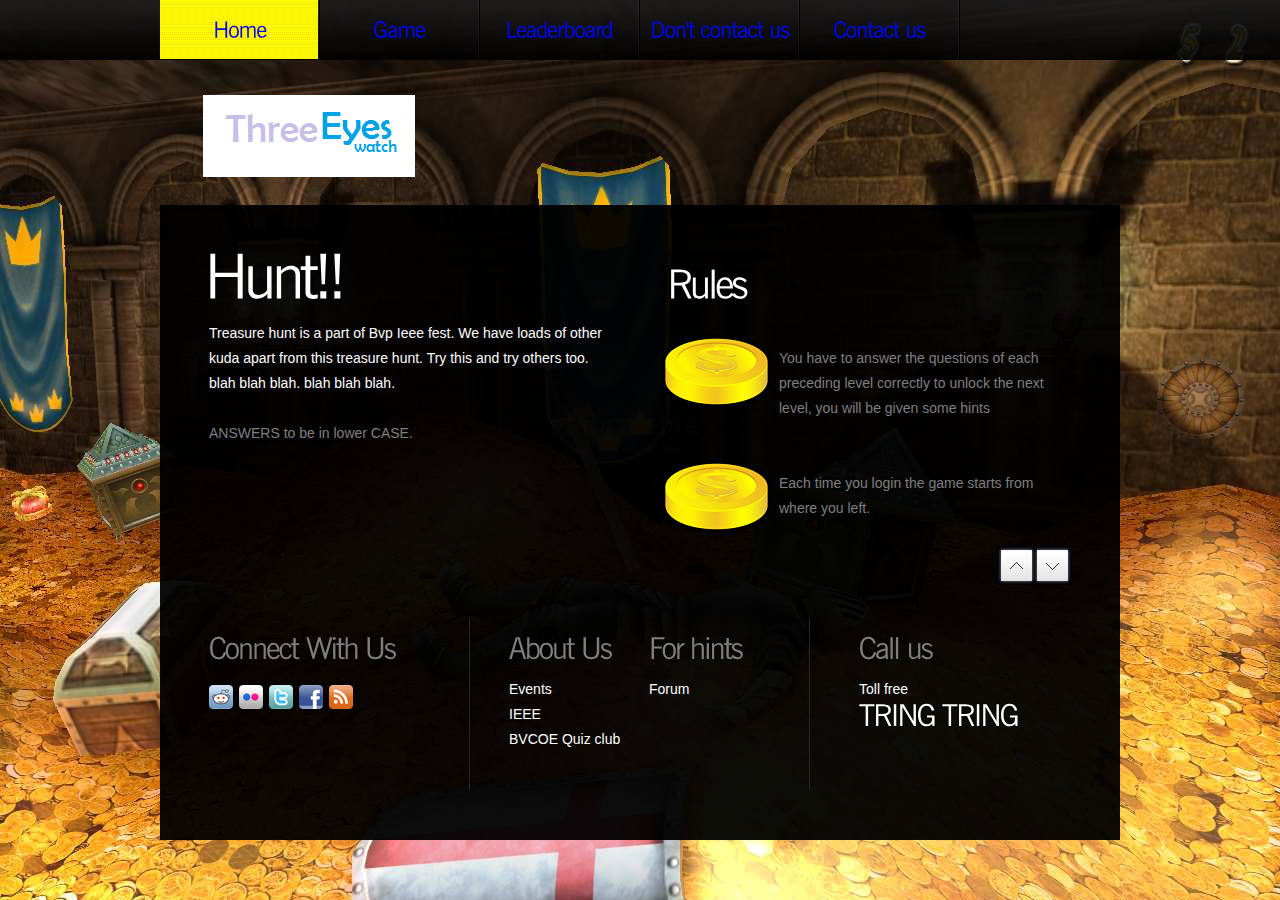
<file: index.html>
﻿<!DOCTYPE html>
<html lang="en">
<head>
  <title></title>
  <meta charset="utf-8">
  <link rel="stylesheet" href="css/reset.css" type="text/css" media="all">
  <link rel="stylesheet" href="css/layout.css" type="text/css" media="all">
  <link rel="stylesheet" href="css/style.css" type="text/css" media="all">
  <script type="text/javascript" src="js/jquery-1.6.js" ></script>
  <script type="text/javascript" src="js/cufon-yui.js"></script>
  <script type="text/javascript" src="js/cufon-replace.js"></script>
  		<script type="text/javascript" src="js/NewsGoth_BT_400.font.js"></script>
  		<script type="text/javascript" src="js/NewsGoth_BT_700.font.js"></script>
  <script type="text/javascript" src="js/jcarousellite.js"></script>
  <script type="text/javascript" src="js/jquery.easing.1.3.js"></script>
  <script type="text/javascript" src="js/jquery.mousewheel.js"></script>
  <script type="text/javascript" src="js/atooltip.jquery.js"></script>


  <!--[if lt IE 9]>
  	<script type="text/javascript" src="js/html5.js"></script>
    <link rel="stylesheet" href="css/ie.css" type="text/css" media="all">
  <![endif]-->
	<!--[if lt IE 7]>
		<div style=' clear: both; text-align:center; position: relative;'>
			<a href="http://www.microsoft.com/windows/internet-explorer/default.aspx?ocid=ie6_countdown_bannercode"><img src="http://storage.ie6countdown.com/assets/100/images/banners/warning_bar_0000_us.jpg" border="0"  alt="" /></a>
		</div>
	<![endif]-->
</head>

<body id="page1">
	<div class="bg1">
		<div class="main">
			<!--header -->
			<header>
				<nav>
					<ul id="menu">
						<li class="active"><a href="index.html"><FONT COLOR="#0000FF">Home</font></a></li>
						<li><a href="hello.php"><FONT COLOR="#0000FF">Game</font></a></li>
						<li><a href="leader.php"><FONT COLOR="#0000FF">Leaderboard</font></a></li>
					
						<li><a href="Dcu.html"><FONT COLOR="#0000FF">Don't contact us</font></a></li>
						<li><a href="https://www.facebook.com/pages/3eyes-Community/141524919294763"><FONT COLOR="#0000FF">Contact us</font></a></li>
					</ul>
				</nav>
				<h1><a href="index.html" id="logo">Treasure hunt BVP</a></h1>
			</header><div class="ic"></div>
			<!--header end-->
			<div class="box">
			<!--content -->
			<article id="content">
				<div class="wrapper pad_bot1">
					<section class="col1">
						<h2 id="welcom">Hunt!!</h2>
						<p class="color1">Treasure hunt is a part of Bvp Ieee fest. We have loads of other kuda apart from this treasure hunt. Try this and try others too. blah blah blah. blah blah blah.</p>
						<p class="pad_bot1">ANSWERS to be in lower CASE. </p>
						
					</section>
					<section class="col1 pad_left1">
						<h2>Rules</h2>
						<div id="gallery1">
							<ul>
								<li>
									<span class="dropcap_1"></span>
									<p><br>You have to answer the questions of each preceding level correctly to unlock the next level, you will be given some hints<br>
											
								</li>
								<li>
									<span class="dropcap_1"></span>
									<p><br>Each time you login the game starts from where you left. <br>
											</p>
								</li>
							</ul>
						</div>
						<a href="#" class="next"></a>
						<a href="#" class="prev"></a>
					</section>
				</div>
				
			</article>
			<!--content end-->
			<!--footer -->
			<footer>
				<div class="line1">
					<div class="line2 wrapper">
						<div class="icons">
							<h4>Connect With Us</h4>
							<ul id="icons">
								<li><a href="#" class="normaltip" title="Reddit"><img src="images/icon1.jpg" alt=""></a></li>
								<li><a href="#" class="normaltip" title="Flickr"><img src="images/icon2.jpg" alt=""></a></li>
								<li><a href="#" class="normaltip" title="Twitter"><img src="images/icon3.jpg" alt=""></a></li>
								<li><a href="#" class="normaltip" title="Facebook"><img src="images/icon4.jpg" alt=""></a></li>
								<li><a href="#" class="normaltip" title="Rss"><img src="images/icon5.jpg" alt=""></a></li>
							</ul>
							<!-- {%FOOTER_LINK} -->
						</div>
						<div class="info">
							<h4>About Us</h4>
							<ul>
								<li><a href="#">Events</a></li>
								<li><a href="#">IEEE</a></li>
								<li><a href="#">BVCOE Quiz club</a></li>
							
							</ul>
						</div>
						<div class="info">
							<h4>For hints</h4>
							<ul>
								
								<li><a href="#">Forum</a></li>
								
							</ul>
						</div>
						<div class="phone">
							<h4>Call us</h4>
							<p>Toll free<span>Tring Tring</span></p>
						</div>
					
			</footer>
			<!--footer end-->
			</div>
		</div>
	</div>
<script>
$(document).ready(function(){
	//gallery
	$("#gallery1").jCarouselLite({
			btnNext: ".next",
		 	btnPrev: ".prev",
       		mouseWheel: true,
			vertical: true,
			circular: true,
			visible: 2,
			speed: 600,
			easing: 'easeOutCirc'
	});
	Cufon.now();
})
</script>
</body>
</html>
</file>
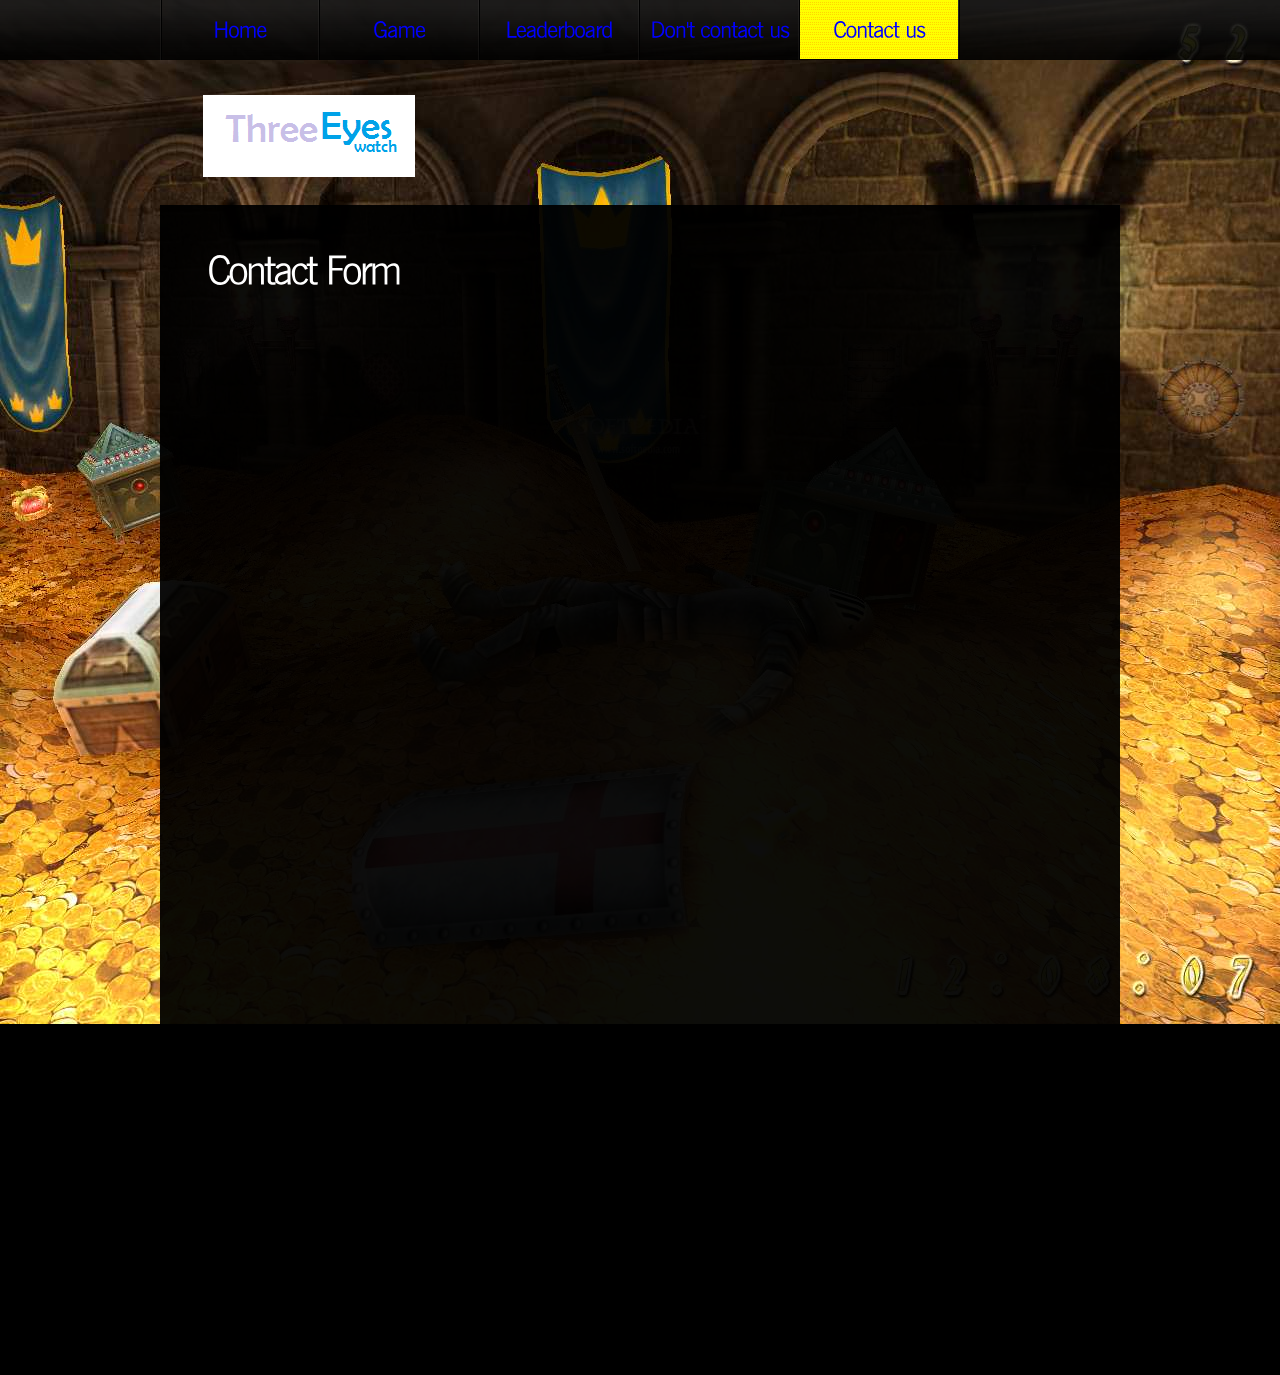
<file: Contacts.html>
<!DOCTYPE html>
<html lang="en">
	<head>
		<title></title>
		<meta charset="utf-8">
		<link rel="stylesheet" href="css/reset.css" type="text/css" media="all">
		<link rel="stylesheet" href="css/layout.css" type="text/css" media="all">
		<link rel="stylesheet" href="css/style.css" type="text/css" media="all">
		<script type="text/javascript" src="js/jquery-1.6.js" ></script>
		<script type="text/javascript" src="js/cufon-yui.js"></script>
		<script type="text/javascript" src="js/cufon-replace.js"></script>
		<script type="text/javascript" src="js/NewsGoth_BT_400.font.js"></script>
		<script type="text/javascript" src="js/NewsGoth_BT_700.font.js"></script>
		<script type="text/javascript" src="js/atooltip.jquery.js"></script>
		<!--[if lt IE 9]>
			<script type="text/javascript" src="js/html5.js"></script>
			<link rel="stylesheet" href="css/ie.css" type="text/css" media="all">
		<![endif]-->
		<!--[if lt IE 7]>
			<div style=' clear: both; text-align:center; position: relative;'>
				<a href="http://www.microsoft.com/windows/internet-explorer/default.aspx?ocid=ie6_countdown_bannercode"><img src="http://storage.ie6countdown.com/assets/100/images/banners/warning_bar_0000_us.jpg" border="0"  alt="" /></a>
			</div>
		<![endif]-->
	</head>
	<body id="page6">
		<div class="bg1">
			<div class="main">
				<!--header -->
				<header>
					<nav>
						<ul id="menu">
							<li><a href="index.html"><FONT COLOR="#0000FF">Home</font></a></li>
							<li><a href="hello.php"><FONT COLOR="#0000FF">Game</font></a></li>
							<li><a href="leader.php"><FONT COLOR="#0000FF">Leaderboard</font></a></li>
						
							<li><a href="Dcu.html"><FONT COLOR="#0000FF">Don't contact us</font></a></li>
							<li class="active"><a href="Contacts.html"><FONT COLOR="#0000FF">Contact us</font></a></li>
						</ul>
					</nav>
					<h1><a href="index.html" id="logo">night club feel the rhythm</a></h1>
				</header><div class="ic"></div>
				<!--header end-->
				<div class="box">
				<!--content -->
				<article id="content">
					<div class="wrapper">
						<h2>Contact Form</h2>
						
					<iframe src="http://pahel.clanteam.com" width="100%" height="1000">
					</div>
					
				</article>
				<!--content end-->
				<!--footer -->
				<footer>
					<div class="line1">
						<div class="line2 wrapper">
							<div class="icons">
								<h4>Connect With Us</h4>
								<ul id="icons">
									<li><a href="#" class="normaltip" title="Reddit"><img src="images/icon1.jpg" alt=""></a></li>
									<li><a href="#" class="normaltip" title="Flickr"><img src="images/icon2.jpg" alt=""></a></li>
									<li><a href="#" class="normaltip" title="Twitter"><img src="images/icon3.jpg" alt=""></a></li>
									<li><a href="#" class="normaltip" title="Facebook"><img src="images/icon4.jpg" alt=""></a></li>
									<li><a href="#" class="normaltip" title="Rss"><img src="images/icon5.jpg" alt=""></a></li>
								</ul>
								<!-- {%FOOTER_LINK} -->
							</div>
							<div class="info">
								<h4>About Us</h4>
								<ul>
									<li><a href="#">Events</a></li>
									<li><a href="#">IEEE</a></li>
									<li><a href="#">BVCOE Quiz club</a></li>
									
								</ul>
							</div>
							<div class="info">
								<h4>For hints</h4>
								<ul>
								
									<li><a href="#">Forum</a></li>
									
								</ul>
							</div>
							<div class="phone">
								<h4>Call us</h4>
								<p>Toll free<span>Tring Tring</span></p>
							</div>
						
				</footer>
				<!--footer end-->
				</div>
			</div>
		</div>
		<script>
			Cufon.now();
		</script>
	</body>
</html>
</file>
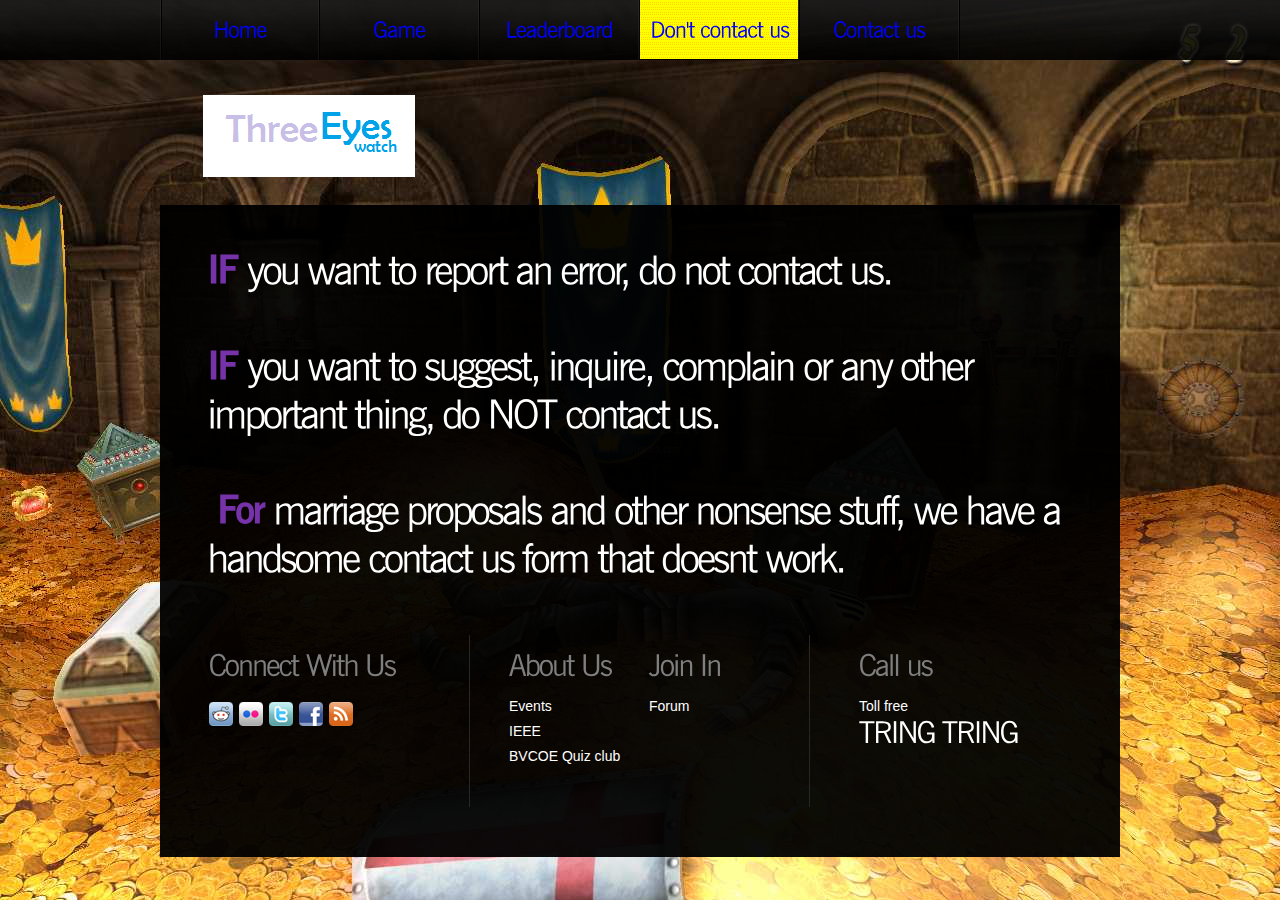
<file: Dcu.html>
<!DOCTYPE html>
<html lang="en">
<head>
  <title></title>
  <meta charset="utf-8">
  <link rel="stylesheet" href="css/reset.css" type="text/css" media="all">
  <link rel="stylesheet" href="css/layout.css" type="text/css" media="all">
  <link rel="stylesheet" href="css/style.css" type="text/css" media="all">
  <script type="text/javascript" src="js/jquery-1.6.js" ></script>
  <script type="text/javascript" src="js/cufon-yui.js"></script>
  <script type="text/javascript" src="js/cufon-replace.js"></script>
  		<script type="text/javascript" src="js/NewsGoth_BT_400.font.js"></script>
  		<script type="text/javascript" src="js/NewsGoth_BT_700.font.js"></script>
  <script type="text/javascript" src="js/atooltip.jquery.js"></script>


  <!--[if lt IE 9]>
  	<script type="text/javascript" src="js/html5.js"></script>
    <link rel="stylesheet" href="css/ie.css" type="text/css" media="all">
  <![endif]-->
	<!--[if lt IE 7]>
		<div style=' clear: both; text-align:center; position: relative;'>
			<a href="http://www.microsoft.com/windows/internet-explorer/default.aspx?ocid=ie6_countdown_bannercode"><img src="http://storage.ie6countdown.com/assets/100/images/banners/warning_bar_0000_us.jpg" border="0"  alt="" /></a>
		</div>
	<![endif]-->
</head>

<body id="page5">
	<div class="bg1">
		<div class="main">
			<!--header -->
			<header>
				<nav>
					<ul id="menu">
						<li><a href="index.html"><FONT COLOR="#0000FF">Home</font></a></li>
						<li><a href="hello.php"><FONT COLOR="#0000FF">Game</font></a></li>
						<li><a href="leader.php"><FONT COLOR="#0000FF">Leaderboard</font></a></li>
					
						<li class="active"><a href="Dcu.html"><FONT COLOR="#0000FF">Don't contact us</font></a></li>
						<li><a href="https://www.facebook.com/pages/3eyes-Community/141524919294763"><FONT COLOR="#0000FF">Contact us</font></a></li>
					</ul>
				</nav>
				<h1><a href="index.html" id="logo">night club feel the rhythm</a></h1>
			</header><div class="ic"></div>
			<!--header end-->
			<div class="box">
			<!--content -->
			<article id="content">
				<div class="wrapper">
					<h2><strong>IF</strong> you want to report an error, do not contact us. <br> <br> <strong>IF</strong> you want to suggest, inquire, complain or any other important thing, do NOT contact us.<br><br><strong> For</strong> marriage proposals and other nonsense stuff, we have a handsome contact us form that doesnt work.</h2>
					
				</div>
			</article>
			<!--content end-->
			<!--footer -->
			<footer>
				<div class="line1">
					<div class="line2 wrapper">
						<div class="icons">
							<h4>Connect With Us</h4>
							<ul id="icons">
								<li><a href="#" class="normaltip" title="Reddit"><img src="images/icon1.jpg" alt=""></a></li>
								<li><a href="#" class="normaltip" title="Flickr"><img src="images/icon2.jpg" alt=""></a></li>
								<li><a href="#" class="normaltip" title="Twitter"><img src="images/icon3.jpg" alt=""></a></li>
								<li><a href="#" class="normaltip" title="Facebook"><img src="images/icon4.jpg" alt=""></a></li>
								<li><a href="#" class="normaltip" title="Rss"><img src="images/icon5.jpg" alt=""></a></li>
							</ul>
							<!-- {%FOOTER_LINK} -->
						</div>
						<div class="info">
							<h4>About Us</h4>
							<ul>
								<li><a href="#">Events</a></li>
								<li><a href="#">IEEE</a></li>
								<li><a href="#">BVCOE Quiz club</a></li>
								
							</ul>
						</div>
						<div class="info">
							<h4>Join In</h4>
							<ul>
							
								<li><a href="#">Forum</a></li>
							
							</ul>
						</div>
						<div class="phone">
							<h4>Call us</h4>
							<p>Toll free<span>Tring Tring</span></p>
						</div>
					
			</footer>
			<!--footer end-->
			</div>
		</div>
	</div>
<script>
	Cufon.now();
</script>
</body>
</html>
</file>
<file: css/layout.css>
.col1, .col2, .col3, .cols { float:left;}

.col1{ width:400px;}
.cols{ width:260px;}

.col2{ width:580px;}

/*======= index.html =======*/
/*======= index-1.html =======*/
/*======= index-2.html =======*/
/*======= index-3.html =======*/
/*======= index-4.html =======*/
/*======= index-5.html =======*/
#page6 .col1{ width:247px;}
/*======= index-6.html =======*/
</file>
<file: css/style.css>
/* Getting the new tags to behave */
article, aside, audio, canvas, command, datalist, details, embed, figcaption, figure, footer, header, hgroup, keygen, meter, nav, output, progress, section, source, video{ display: block; }
mark, rp, rt, ruby, summary, time{ display: inline }

/* Left & Right alignment */

.left { float:left;}
.right { float:right;}
.wrapper {width:100%; overflow:hidden;}

/* Global properties ======================================================== */

body{ background: url(../images/bg.jpg) center 0 no-repeat #000; border:0; font:14px Arial, Helvetica, sans-serif; color:#7f7f7f; line-height:25px; min-width:960px;}
.ic, .ic a {border:0;float:right;background:#fff;color:#f00;width:50%;line-height:10px;font-size:10px;margin:-220% 0 0 0;overflow:hidden;padding:0}
.css3{border-radius: 8px; -moz-border-radius: 8px; -webkit-border-radius: 8px; box-shadow: 0 0 4px rgba(0, 0, 0, .4); -moz-box-shadow: 0 0 4px rgba(0, 0, 0, .4); -webkit-box-shadow: 0 0 4px rgba(0, 0, 0, .4); position: relative;}

/* Global Structure ============================================================= */

.main {	margin: 0 auto;	width: 960px; }

.bg1{ background:url(../images/bg_menu.png) 0 0 repeat-x}

/* ============================= main layout ====================== */

a{ color:#7f7f7f; text-decoration: underline; outline:none}
a:hover{ text-decoration: none}
h1{ padding:35px 0 0 43px;}
h2{ font-size:40px; color:#fff; line-height:1.2em; padding:20px 0 14px 0; letter-spacing:-3px; font-weight:400; margin-left:-2px;}
h2#welcom{ font-size:61px; line-height:1.2em; padding:0 0 9px 0; letter-spacing:-5px; margin-left:-5px;}
h2 strong{ font-weight:700; color:#7532a9;}
h3{ font-size:30px; line-height:1.2em; color:#7532a9; padding:0 0 8px 0; font-weight:400; letter-spacing:-2px;}
h4{ font-size:30px; color:#7f7f7f; line-height:1.2em; font-weight:400; letter-spacing:-2px; padding:12px 0 11px 0}
p{ padding-bottom:25px;}

/* ============================= header ====================== */
header{ height:205px;}

#logo{ display:block; text-indent:-9999px; background:url(../images/logo.png) 0 0 no-repeat; width:273px; height:86px;}

#menu { width:100%; overflow:hidden; background:url(../images/menu_line.png) 0 0 no-repeat}
#menu > li { float:left; padding-right:2px; background:url(../images/menu_line.png) right 0 no-repeat}
#menu > li > a{ display:block; width:158px; font-size:22px; color:#7f7f7f; text-decoration:none; text-align:center; height:60px; line-height:60px; letter-spacing:-1px;}
#menu > li > a:hover, #menu > .active > a{ background:url(../images/menu_active.gif) top repeat-x; color:#fff}
.alignleft {
float: left;
}
.alignright {
float: right;
}

/* ============================= content ====================== */

.box{background:url(../images/bg_content.png) repeat; padding:20px 46px 50px 49px; overflow:hidden}
#page1 .box{ padding-top:34px;}

#content{ padding-bottom:18px;}
#page2 #content{ padding-bottom:50px;}
#page5 #content{ padding-bottom:40px;}

.pad_left1{ padding-left:60px}
.pad_bot1{ padding-bottom:15px;}
.pad_bot2{ padding-bottom:30px;}
.marg_right1{ margin-right:40px}
#page2 .pad_bot1{ padding-bottom:40px;}
#page5 .pad_bot1{ padding-bottom:10px;}
#page6 .pad_left1{ padding-left:36px;}
#page6 .pad_bot1{ padding-bottom:10px;}

.color1{ color:#fff}
.color2{ color:#7532a9}

.link1{ color:#fff; text-decoration: none}
.link1:hover{ color:#7532a9}

.link2{ color:#7532a9; text-decoration: none}
.link2:hover{ text-decoration:underline}

.dropcap_1{ float:left; margin-top:-4px; width:110px; height:95px; background:url(../images/bg_dropcap.png) 0 0 no-repeat; margin-right:7px; font-size:48px; color:#fff; line-height:1.2em; text-align:center; font-weight:bold; letter-spacing:-4px; padding-top:15px;}
.dropcap_1 span{ display:block; font-size:19px; line-height:1.2em; font-weight:400; letter-spacing:-1px; margin-top:-11px}

#gallery1{ height: 225px !important; margin-left:-7px;}
#gallery1 li{ overflow:inherit !important; }

.prev, .next{ float:right; background:url(../images/markers.jpg) 0 0 no-repeat; width:39px; height:39px; margin-right:-3px;}
.next{ background-position:right 0}
.prev:hover{ background-position: 0 bottom}
.next:hover{ background-position: right bottom}


.list1{}
.list1 li{ line-height:25px;}
.list1 li a{ color:#fff; text-decoration:none; padding-left:14px; background:url(../images/marker_1.gif) 0 5px no-repeat}
.list1 li a:hover{ color:#7532a9}

.folio {}
.folio dt{position:relative; width:100%; height:455px; margin-bottom:40px;}
.folio dt img{ position:absolute; top:0; left:0}
.folio ul{ float:left; width:260px;}
.folio li{ padding-bottom:40px;}


.address{ width:97px; float:left;}

/* ============================= footer ====================== */

footer { height:172px; color:#fff;}
footer a{ color:#fff; text-decoration:none}
footer a:hover{ text-decoration:underline}

.line1{ background:url(../images/line_vert1.gif) 260px 0 repeat-y; height:100%;}
.line2{ background:url(../images/line_vert1.gif) 600px 0 repeat-y; height:100%}

.icons{ float:left; width:230px; padding-right:70px}
.info{ float:left; width:140px;}
.phone{ width:215px; float:left; padding-left:70px;}

.phone span{ font-size:30px; margin-top:-5px; text-transform:uppercase; display:block; line-height:1.2em; letter-spacing:-2px;}

#icons{ padding: 8px 0 0 0; overflow:hidden;}
#icons li{ float:left; padding-right:6px;}

/* Tooltips */
.aToolTip { background: url(../images/menu_active.gif) top repeat-x;  color:#fff;	margin:0; padding:2px 10px 3px; font-size:11px; line-height:1.2em; position: absolute;}
.aToolTip .aToolTipContent { position:relative;	margin:0; padding:0;}


/* ============================= forms ============================= */

#ContactForm{ padding-top:2px;width:100%; overflow:hidden;}
#ContactForm .wrapper{ min-height:35px;}
#ContactForm .textarea_box{ min-height:264px;}
#ContactForm  span{ float:left; width:120px; line-height:30px;}
#ContactForm .button{ margin-right:5px; float:right; font-size:25px; color:#7532a9; text-decoration:none;letter-spacing:-2px; padding:0 13px; line-height:26px; height:31px; background:#fff;box-shadow: 0 0 6px rgba(256, 256, 256, .5); -moz-box-shadow: 0 0 6px rgba(256, 256, 256, .5); -webkit-box-shadow:  0 0 6px rgba(256, 256, 256, .5); position: relative; margin-bottom:5px;}
#ContactForm .button:hover{ background: url(../images/menu_active.gif) top repeat-x; color:#fff;box-shadow: 0 0 6px rgba(152, 103, 190, .5); -moz-box-shadow: 0 0 6px rgba(152, 103, 190, .5); -webkit-box-shadow:  0 0 6px rgba(152, 103, 190, .5)}
#ContactForm .input { margin:0;width:360px; height:16px; background:#fff; padding:7px 10px;color:#474747; font:14px Arial, Helvetica, sans-serif; margin:0}
#ContactForm textarea { overflow: auto; margin:0;width:720px; height:230px; background:#fff; padding:7px 10px;color:#474747; font:14px Arial, Helvetica, sans-serif;}
</file>
<file: css/ie.css>
/* -----------------for pie------------------- */

#ContactForm .button{ behavior: url(js/PIE.htc); }
</file>
